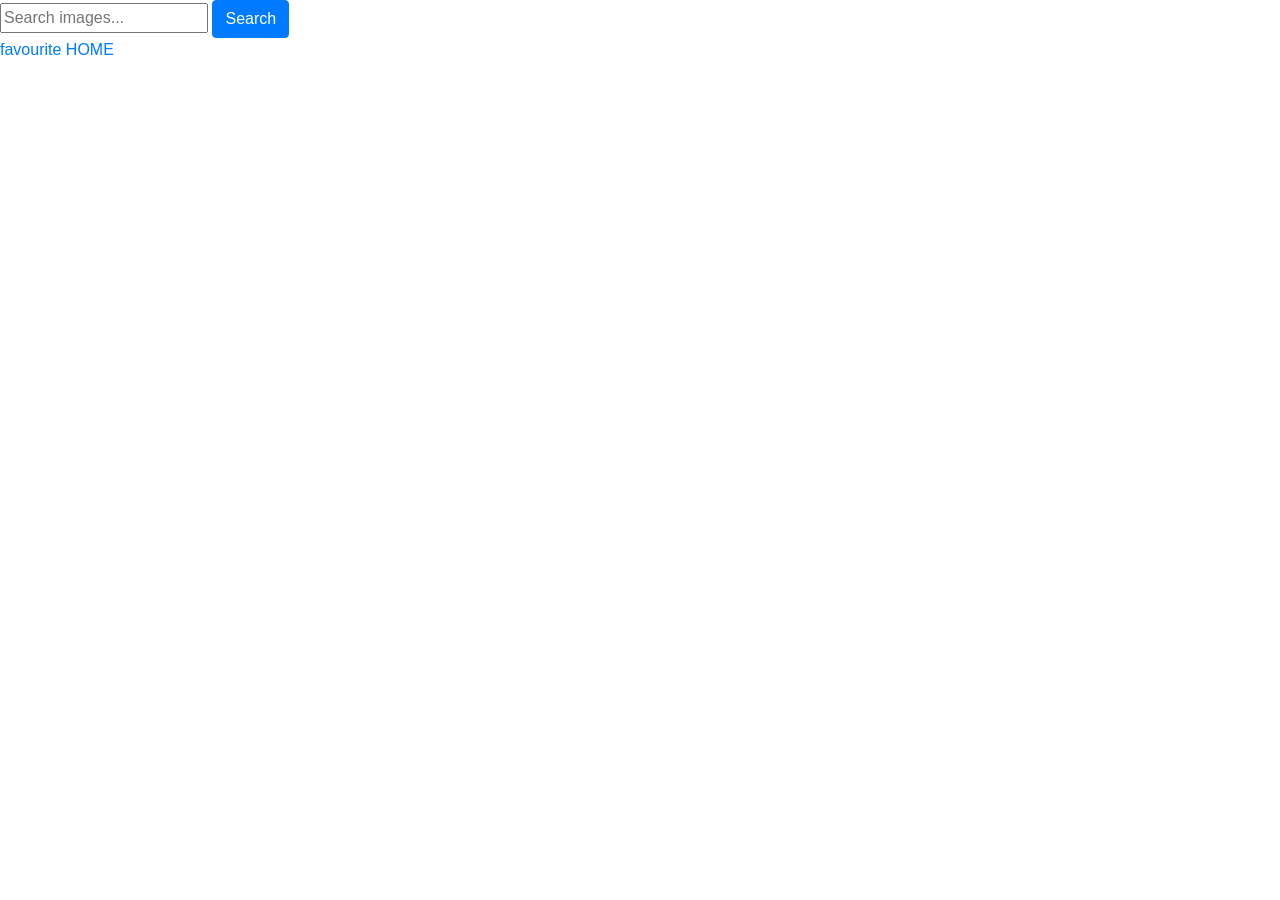
<file: src/index.html>
<!DOCTYPE html>
<html lang="ru">
  <head>
    <meta charset="UTF-8" />
    <meta name="viewport" content="width=device-width, initial-scale=1.0" />
    <meta http-equiv="X-UA-Compatible" content="ie=edge" />
    <title>Homework 11</title>
    <link rel="preconnect" href="https://fonts.gstatic.com" />
    <link href="https://fonts.googleapis.com/css2?family=Open+Sans&display=swap" rel="stylesheet" />

    <link
      rel="stylesheet"
      href="https://cdn.jsdelivr.net/npm/bootstrap@4.5.3/dist/css/bootstrap.min.css"
      integrity="sha384-TX8t27EcRE3e/ihU7zmQxVncDAy5uIKz4rEkgIXeMed4M0jlfIDPvg6uqKI2xXr2"
      crossorigin="anonymous"
    />
    <link type="Image/x-icon" href="../favicon.ico" rel="icon" />
    <link href="https://fonts.googleapis.com/css?family=Raleway:600,900" rel="stylesheet" />
  </head>
  <body>
    <form class="search-form" id="search-form">
      <input type="text" name="searchQuery" autocomplete="off" placeholder="Search images..." />
      <button class="btn btn-primary button" type="submit">Search</button>
    </form>

    <div class="buttons">
      <!-- <a href="./fav.html" class="link_favorites">favourite</a> -->
      <a href="#" class="link_favorites">favourite</a>
      <a href="./index.html" class="link_show">HOME</a>
    </div>

    <div class="gallery"></div>
    <div class="modal"></div>

    <script src="./index.js"></script>
  </body>
</html>
</file>
